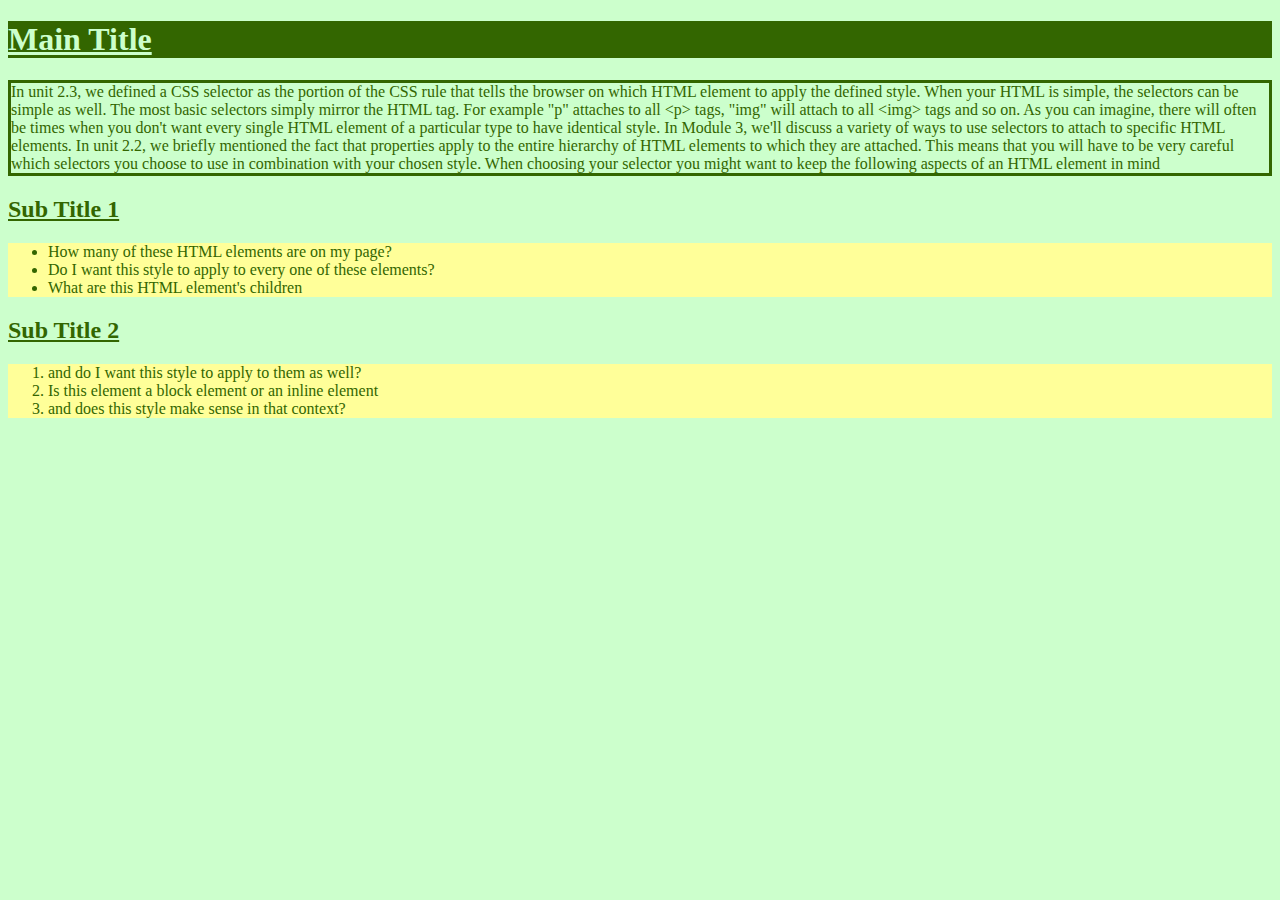
<file: second/activity/activity.html>
<!DOCTYPE html>
<html lang="en">
  <head>
    <meta charset="utf-8">
    <title>My HTML page</title>
    <link rel="stylesheet" href="style.css">
  </head>
  <body>
    <h1>Main Title</h1>
    <p>
      In unit 2.3, we defined a CSS selector as the portion of the CSS rule that tells the browser on which HTML element to apply the defined style. When your HTML is simple, the selectors can be simple as well. The most basic selectors simply mirror the HTML tag. For example "p" attaches to all &lt;p&gt; tags, "img" will attach to all &lt;img&gt; tags and so on. As you can imagine, there will often be times when you don't want every single HTML element of a particular type to have identical style. In Module 3, we'll discuss a variety of ways to use selectors to attach to specific HTML elements.
      In unit 2.2, we briefly mentioned the fact that properties apply to the entire hierarchy of HTML elements to which they are attached. This means that you will have to be very careful which selectors you choose to use in combination with your chosen style. When choosing your selector you might want to keep the following aspects of an HTML element in mind
    </p>
    <h2>Sub Title 1</h2>
    <ul>
      <li>How many of these HTML elements are on my page?</li>
      <li>Do I want this style to apply to every one of these elements?</li>
      <li>What are this HTML element's children</li>
    </ul>
    <h2>Sub Title 2</h2>
    <ol>
      <li>and do I want this style to apply to them as well?</li>
      <li>Is this element a block element or an inline element</li>
      <li>and does this style make sense in that context?</li>
    </ol>
  </body>
  </html>
</file>
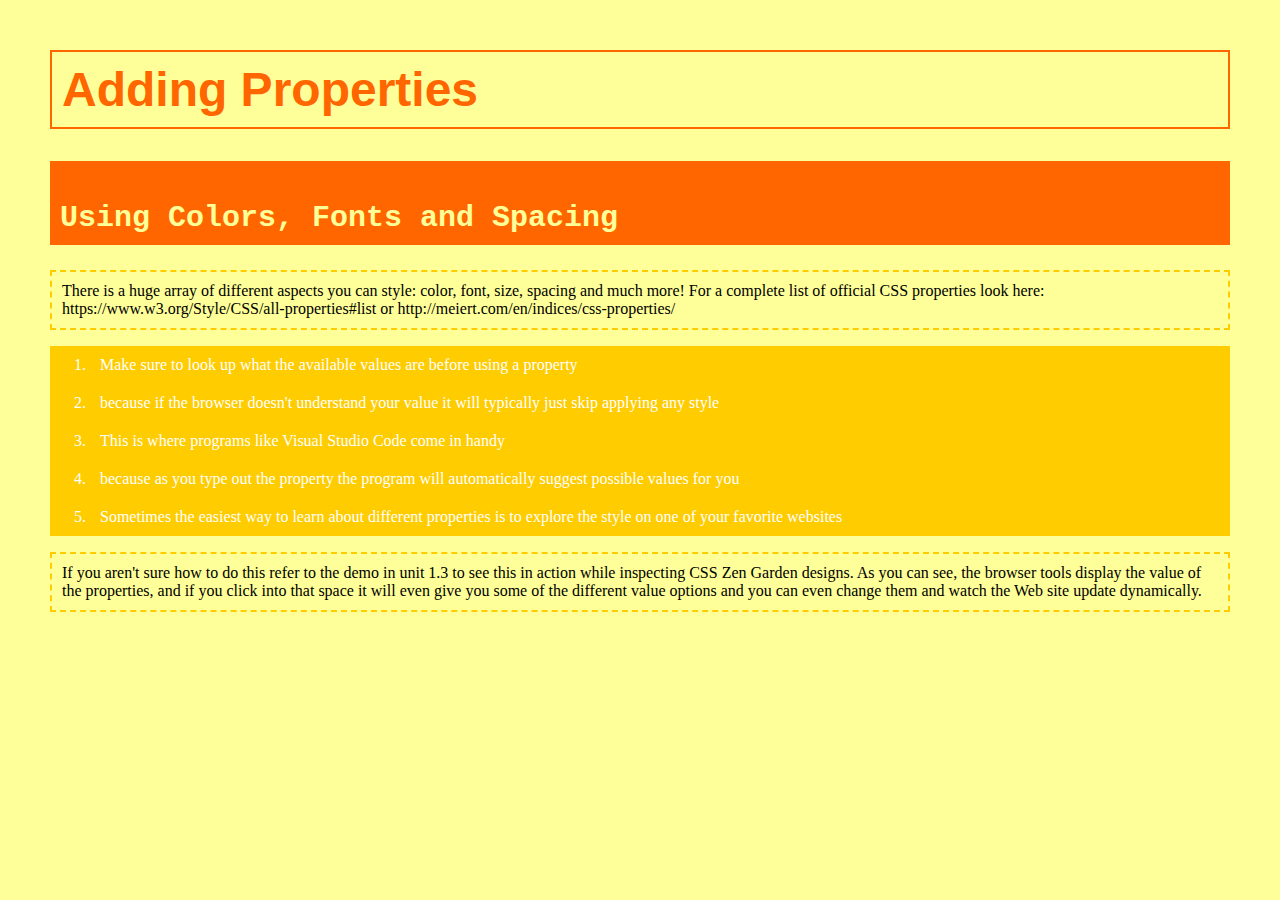
<file: second/activity/activity1.html>
<!DOCTYPE html>
<html lang="en">
  <head>
    <meta charset="utf-8">
    <title>My HTML page</title>
    <link rel="stylesheet" href="style1.css">
  </head>
  <body>
    <h1>Adding Properties</h1>
    <h2>Using Colors, Fonts and Spacing</h2>
    <p>
      There is a huge array of different aspects you can style: color, font, size, spacing and much more! For a complete list of official CSS properties look here: https://www.w3.org/Style/CSS/all-properties#list or http://meiert.com/en/indices/css-properties/
    </p>
    <ol>
      <li>Make sure to look up what the available values are before using a property</li>
      <li>because if the browser doesn't understand your value it will typically just skip applying any style</li>
      <li>This is where programs like Visual Studio Code come in handy</li>
      <li>because as you type out the property the program will automatically suggest possible values for you </li>
      <li>Sometimes the easiest way to learn about different properties is to explore the style on one of your favorite websites</li>
    </ol>
    <p>
      If you aren't sure how to do this refer to the demo in unit 1.3 to see this in action while inspecting CSS Zen Garden designs. As you can see, the browser tools display the value of the properties, and if you click into that space it will even give you some of the different value options and you can even change them and watch the Web site update dynamically.
    </p>
  </body>
  </html>
</file>
<file: second/activity/style.css>
body {
    background-color: #ccffcc;
    color: #336600;
}

h1  {
    background-color: #336600;
    color: #ccffcc;
}

p {
    border: 3px solid;
}

ul, ol   {
    background-color: #ffff99;
}

/*selector here*/
h1, h2 {
    text-decoration: underline;
}
</file>
<file: second/activity/style1.css>
body {
    background-color: #ffff99;
    margin:50px;
}

h1 {
    color:#ff6600;
    border: 2px #ff6600 solid;
    padding: 10px;
    font-family: Helvetica;
    font-size: 300%;
    font-weight: 900;
}


h2 {
    background-color:#ff6600;
    color: #ffff99;
    padding: 40px 0px 10px 10px;
    font-family:  Courier, "Lucida Console", monospace;
    font-size: 30px;
    
}

ol {
    background-color: #ffcc00;
    color: white;
}

li {
    padding: 10px 10px 10px 10px;
}

p {
    border: 2px #ffcc00 solid;
    border-style: dashed;
    padding: 10px 10px 10px 10px;
}
</file>
